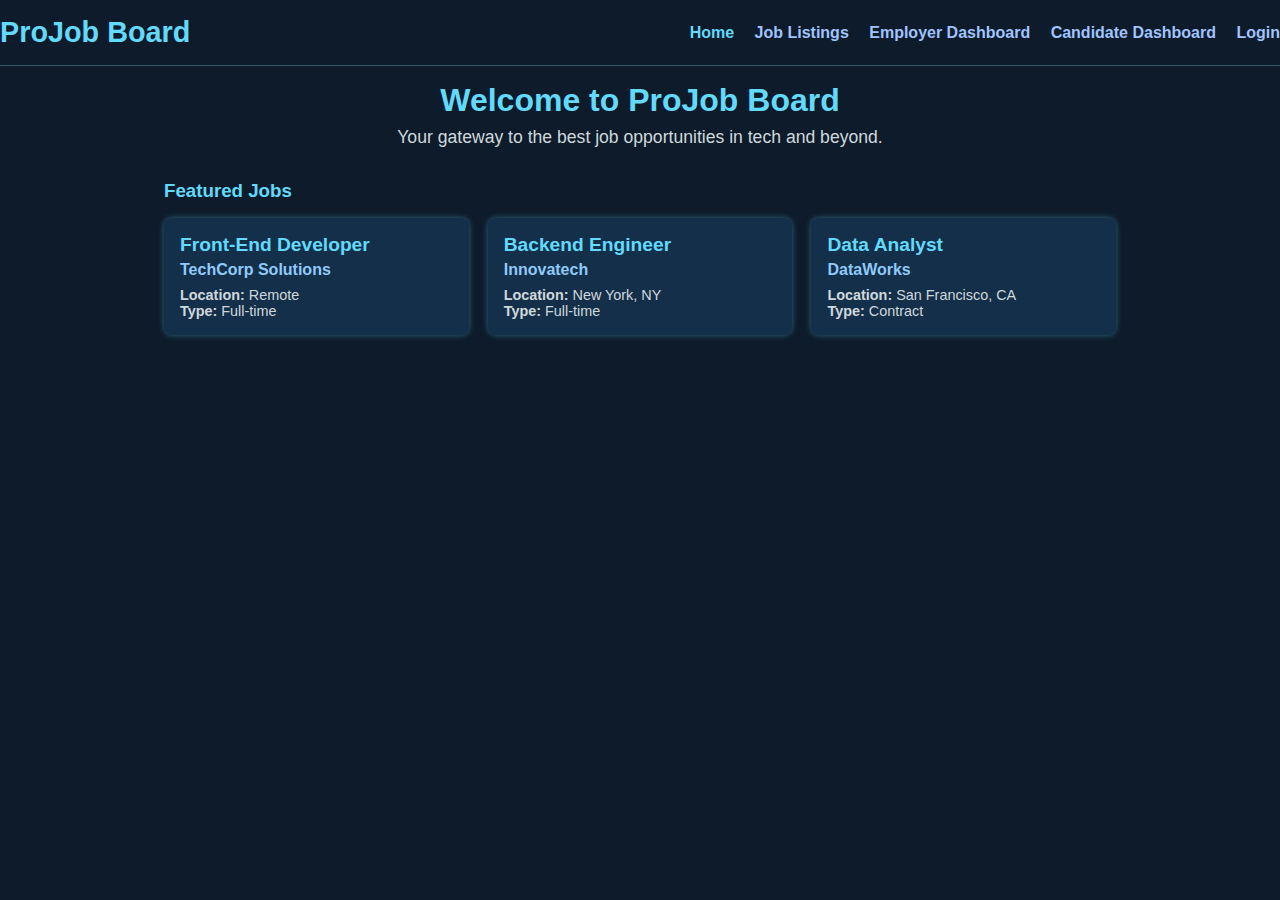
<file: job port/web.html>
<!DOCTYPE html>
<html lang="en">
<head>
<meta charset="UTF-8" />
<meta name="viewport" content="width=device-width, initial-scale=1" />
<title>ProJob Board - Mini Project</title>

<style>
  /* Reset and base */
  * {
    box-sizing: border-box;
    margin: 0; padding: 0;
  }
  body, html {
    height: 100%;
    font-family: 'Segoe UI', Tahoma, Geneva, Verdana, sans-serif;
    background: #0d1b2a;
    color: #e0e0e0;
    overflow-x: hidden;
    position: relative;
  }

  /* Background animation container */
  #background {
    position: fixed;
    top:0; left:0;
    width: 100vw;
    height: 100vh;
    z-index: -1;
    overflow: hidden;
    background: linear-gradient(135deg, #0f2027, #203a43, #2c5364);
  }

  /* Floating circles animation */
  .circle {
    position: absolute;
    border-radius: 50%;
    background: rgba(255,255,255,0.15);
    animation: floatUp linear infinite;
  }

  @keyframes floatUp {
    0% {
      transform: translateY(100vh) scale(1);
      opacity: 0;
    }
    10% {
      opacity: 0.3;
    }
    100% {
      transform: translateY(-20vh) scale(1.3);
      opacity: 0;
    }
  }

  /* Container */
  .container {
    max-width: 1000px;
    margin: 0 auto;
    padding: 1rem 1.5rem;
  }

  /* Header */
  header {
    display: flex;
    justify-content: space-between;
    align-items: center;
    padding: 1rem 0;
    border-bottom: 1px solid #31596a;
  }
  header h1 {
    color: #61dafb;
    font-weight: 700;
    font-size: 1.8rem;
    cursor: pointer;
  }

  nav a {
    color: #a0c4ff;
    margin-left: 1rem;
    text-decoration: none;
    font-weight: 600;
    transition: color 0.3s;
  }
  nav a:hover, nav a.active {
    color: #61dafb;
  }

  /* Main content */
  main {
    margin-top: 1rem;
    min-height: 70vh;
  }

  /* Welcome Section (Home Page) */
  #home-welcome {
    text-align: center;
    margin-bottom: 2rem;
  }
  #home-welcome h2 {
    font-size: 2rem;
    color: #61dafb;
    margin-bottom: 0.5rem;
  }
  #home-welcome p {
    font-size: 1.1rem;
    color: #cfd8dc;
  }

  /* Job Cards */
  .job-list {
    display: grid;
    grid-template-columns: repeat(auto-fit,minmax(280px,1fr));
    gap: 1.2rem;
  }
  .job-card {
    background: #142f4a;
    padding: 1rem;
    border-radius: 8px;
    box-shadow: 0 0 6px rgba(97,218,251,0.4);
    cursor: pointer;
    transition: transform 0.3s, box-shadow 0.3s;
  }
  .job-card:hover {
    transform: translateY(-6px);
    box-shadow: 0 0 15px rgba(97,218,251,0.8);
  }
  .job-title {
    font-size: 1.2rem;
    font-weight: 700;
    color: #61dafb;
    margin-bottom: 0.3rem;
  }
  .job-company {
    color: #90caf9;
    font-weight: 600;
    margin-bottom: 0.5rem;
  }
  .job-location, .job-type {
    font-size: 0.9rem;
    color: #cfd8dc;
  }

  /* Job Detail */
  #job-detail {
    background: #142f4a;
    padding: 1.5rem;
    border-radius: 8px;
    box-shadow: 0 0 10px rgba(97,218,251,0.5);
  }
  #job-detail h3 {
    color: #61dafb;
    margin-bottom: 0.5rem;
  }
  #job-detail p {
    margin-bottom: 0.6rem;
    line-height: 1.3;
  }
  #apply-btn {
    display: inline-block;
    margin-top: 1rem;
    padding: 0.6rem 1.2rem;
    background: #61dafb;
    border: none;
    border-radius: 6px;
    color: #0d1b2a;
    font-weight: 700;
    cursor: pointer;
    transition: background 0.3s;
  }
  #apply-btn:hover {
    background: #3bb0d1;
  }

  /* Dashboards and Forms */
  form {
    background: #142f4a;
    padding: 1.5rem;
    border-radius: 8px;
    box-shadow: 0 0 8px rgba(97,218,251,0.4);
    max-width: 500px;
    margin: 0 auto;
  }
  form label {
    display: block;
    margin: 0.7rem 0 0.3rem;
    font-weight: 600;
  }
  form input, form select, form textarea {
    width: 100%;
    padding: 0.5rem 0.7rem;
    border: none;
    border-radius: 5px;
    margin-bottom: 1rem;
  }
  form button {
    background: #61dafb;
    color: #0d1b2a;
    font-weight: 700;
    padding: 0.7rem 1.3rem;
    border: none;
    border-radius: 6px;
    cursor: pointer;
    transition: background 0.3s;
  }
  form button:hover {
    background: #3bb0d1;
  }

  /* Search bar */
  #search-bar {
    margin-bottom: 1rem;
    text-align: center;
  }
  #search-input {
    width: 80%;
    max-width: 400px;
    padding: 0.5rem 0.8rem;
    border-radius: 6px;
    border: none;
    font-size: 1rem;
  }

  /* Icons container */
  .icon-row {
    margin: 1rem 0;
    text-align: center;
  }
  .icon {
    display: inline-block;
    margin: 0 10px;
    font-size: 2rem;
    cursor: pointer;
    transition: color 0.3s, filter 0.3s;
    color: #61dafb;
    user-select: none;
  }
  .icon:hover, .icon:focus {
    color: #90caf9;
    filter: drop-shadow(0 0 4px #90caf9);
  }

  /* Notifications */
  #notification {
    position: fixed;
    top: 10px;
    right: 10px;
    background: #61dafb;
    color: #0d1b2a;
    padding: 0.7rem 1.2rem;
    border-radius: 8px;
    box-shadow: 0 0 10px #61dafb;
    opacity: 0;
    pointer-events: none;
    transition: opacity 0.5s;
    font-weight: 700;
    z-index: 9999;
  }
  #notification.show {
    opacity: 1;
    pointer-events: auto;
  }

  /* Responsive */
  @media(max-width: 600px){
    header {
      flex-direction: column;
    }
    nav a {
      margin-left: 0;
      margin-right: 1rem;
      display: inline-block;
      margin-bottom: 0.5rem;
    }
    #search-input {
      width: 95%;
    }
  }
</style>

</head>
<body>

<div id="background"></div>

<header>
  <h1 id="logo" tabindex="0">ProJob Board</h1>
  <nav>
    <a href="#" class="nav-link active" data-page="home">Home</a>
    <a href="#" class="nav-link" data-page="listings">Job Listings</a>
    <a href="#" class="nav-link" data-page="employer">Employer Dashboard</a>
    <a href="#" class="nav-link" data-page="candidate">Candidate Dashboard</a>
    <a href="#" class="nav-link" data-page="login">Login</a>
  </nav>
</header>

<main class="container" id="main-content">
  <!-- Dynamic content loaded here -->
</main>

<div id="notification"></div>

<script>
    
  // Background floating circles setup
  const bg = document.getElementById('background');
  const circlesCount = 25;

  for(let i=0; i<circlesCount; i++){
    const circle = document.createElement('div');
    circle.classList.add('circle');
    let size = Math.random() * 60 + 20;
    circle.style.width = size + 'px';
    circle.style.height = size + 'px';
    circle.style.left = Math.random() * 100 + 'vw';
    circle.style.animationDuration = (10 + Math.random()*15) + 's';
    circle.style.animationDelay = (Math.random()*-20) + 's';
    bg.appendChild(circle);
  }

  // Sample job data
  const jobs = [
    {
      id: 1,
      title: "Front-End Developer",
      company: "TechCorp Solutions",
      location: "Remote",
      type: "Full-time",
      description: "We seek a skilled Front-End Developer experienced with React.js and modern UI technologies to join our dynamic team.",
      requirements: "Strong React knowledge, HTML/CSS, JS, and experience with REST APIs.",
      postedDate: "2025-07-01"
    },
    {
      id: 2,
      title: "Backend Engineer",
      company: "Innovatech",
      location: "New York, NY",
      type: "Full-time",
      description: "Join our backend team to build scalable microservices using Node.js and MongoDB.",
      requirements: "Node.js, Express, MongoDB, RESTful API experience.",
      postedDate: "2025-06-28"
    },
    {
      id: 3,
      title: "Data Analyst",
      company: "DataWorks",
      location: "San Francisco, CA",
      type: "Contract",
      description: "Analyze complex datasets to support business decisions and optimize performance.",
      requirements: "Python, SQL, Excel, and visualization tools.",
      postedDate: "2025-07-03"
    }
  ];

  // Reference elements
  const mainContent = document.getElementById('main-content');
  const navLinks = document.querySelectorAll('.nav-link');
  const notification = document.getElementById('notification');

  // Helper to clear active nav
  function setActiveNav(page) {
    navLinks.forEach(link => {
      link.classList.toggle('active', link.dataset.page === page);
    });
  }

  // Show notification
  function showNotification(msg) {
    notification.textContent = msg;
    notification.classList.add('show');
    setTimeout(() => notification.classList.remove('show'), 3500);
  }

  // Render Home Page
  function renderHome(){
    setActiveNav('home');
    mainContent.innerHTML = `
      <section id="home-welcome">
        <h2>Welcome to ProJob Board</h2>
        <p>Your gateway to the best job opportunities in tech and beyond.</p>
      </section>
      <section>
        <h3 style="color:#61dafb; margin-bottom:1rem;">Featured Jobs</h3>
        <div class="job-list" id="featured-jobs">
          ${jobs.slice(0,3).map(job => `
            <div class="job-card" tabindex="0" data-id="${job.id}">
              <div class="job-title">${job.title}</div>
              <div class="job-company">${job.company}</div>
              <div class="job-location"><strong>Location:</strong> ${job.location}</div>
              <div class="job-type"><strong>Type:</strong> ${job.type}</div>
            </div>
          `).join('')}
        </div>
      </section>
    `;

    // Add click handlers to job cards
    document.querySelectorAll('.job-card').forEach(card => {
      card.addEventListener('click', () => {
        const id = parseInt(card.dataset.id);
        renderJobDetail(id);
      });
      card.addEventListener('keypress', e => {
        if(e.key === 'Enter' || e.key === ' ') {
          e.preventDefault();
          const id = parseInt(card.dataset.id);
          renderJobDetail(id);
        }
      });
    });
  }

  // Render Job Listings Page
  function renderListings(){
    setActiveNav('listings');
    mainContent.innerHTML = `
      <section id="search-bar">
        <input type="search" id="search-input" placeholder="Search jobs by title, company, location..." aria-label="Search jobs" />
      </section>
      <section>
        <h2 style="color:#61dafb; margin-bottom:1rem;">Job Listings</h2>
        <div class="job-list" id="job-listings">
          ${jobs.map(job => `
            <div class="job-card" tabindex="0" data-id="${job.id}">
              <div class="job-title">${job.title}</div>
              <div class="job-company">${job.company}</div>
              <div class="job-location"><strong>Location:</strong> ${job.location}</div>
              <div class="job-type"><strong>Type:</strong> ${job.type}</div>
            </div>
          `).join('')}
        </div>
      </section>
    `;

    // Search filter
    const searchInput = document.getElementById('search-input');
    const jobList = document.getElementById('job-listings');

    searchInput.addEventListener('input', () => {
      const query = searchInput.value.toLowerCase();
      jobList.innerHTML = jobs.filter(job => {
        return job.title.toLowerCase().includes(query) ||
               job.company.toLowerCase().includes(query) ||
               job.location.toLowerCase().includes(query);
      }).map(job => `
        <div class="job-card" tabindex="0" data-id="${job.id}">
          <div class="job-title">${job.title}</div>
          <div class="job-company">${job.company}</div>
          <div class="job-location"><strong>Location:</strong> ${job.location}</div>
          <div class="job-type"><strong>Type:</strong> ${job.type}</div>
        </div>
      `).join('');

      // Add click events after re-render
      document.querySelectorAll('.job-card').forEach(card => {
        card.addEventListener('click', () => {
          const id = parseInt(card.dataset.id);
          renderJobDetail(id);
        });
        card.addEventListener('keypress', e => {
          if(e.key === 'Enter' || e.key === ' ') {
            e.preventDefault();
            const id = parseInt(card.dataset.id);
            renderJobDetail(id);
          }
        });
      });
    });

    // Add click handlers
    document.querySelectorAll('.job-card').forEach(card => {
      card.addEventListener('click', () => {
        const id = parseInt(card.dataset.id);
        renderJobDetail(id);
      });
      card.addEventListener('keypress', e => {
        if(e.key === 'Enter' || e.key === ' ') {
          e.preventDefault();
          const id = parseInt(card.dataset.id);
          renderJobDetail(id);
        }
      });
    });
  }

  // Render Job Detail Page
  function renderJobDetail(id){
    const job = jobs.find(j => j.id === id);
    if(!job) {
      mainContent.innerHTML = `<p>Job not found.</p>`;
      return;
    }
    setActiveNav(null);
    mainContent.innerHTML = `
      <section id="job-detail" tabindex="0">
        <h3>${job.title}</h3>
        <p><strong>Company:</strong> ${job.company}</p>
        <p><strong>Location:</strong> ${job.location}</p>
        <p><strong>Job Type:</strong> ${job.type}</p>
        <p><strong>Posted Date:</strong> ${job.postedDate}</p>
        <p><strong>Description:</strong> ${job.description}</p>
        <p><strong>Requirements:</strong> ${job.requirements}</p>
        <button id="apply-btn" aria-label="Apply for this job">Apply Now</button>
      </section>
    `;

    document.getElementById('apply-btn').addEventListener('click', () => {
      renderApplicationForm(id);
    });
  }

  // Render Application Form
  function renderApplicationForm(jobId){
    const job = jobs.find(j => j.id === jobId);
    if(!job) return;
    setActiveNav(null);
    mainContent.innerHTML = `
      <section>
        <h2 style="color:#61dafb; text-align:center; margin-bottom:1rem;">Apply for ${job.title}</h2>
        <form id="application-form" aria-label="Job application form">
          <label for="fullName">Full Name</label>
          <input type="text" id="fullName" name="fullName" placeholder="Your full name" required />
          
          <label for="email">Email</label>
          <input type="email" id="email" name="email" placeholder="Your email address" required />
          
          <label for="resume">Upload Resume (PDF)</label>
          <input type="file" id="resume" name="resume" accept=".pdf" required />
          
          <label for="coverLetter">Cover Letter</label>
          <textarea id="coverLetter" name="coverLetter" placeholder="Write your cover letter here..." rows="4"></textarea>
          
          <button type="submit">Submit Application</button>
        </form>
      </section>
    `;

    document.getElementById('application-form').addEventListener('submit', (e) => {
      e.preventDefault();
      // Validate and simulate email notification
      showNotification(`Application submitted successfully for "${job.title}"!`);
      renderHome();
    });
  }

  // Employer Dashboard (mock)
  function renderEmployerDashboard(){
    setActiveNav('employer');
    mainContent.innerHTML = `
      <section>
        <h2 style="color:#61dafb; margin-bottom:1rem;">Employer Dashboard</h2>
        <form id="job-post-form" aria-label="Post a new job">
          <label for="jobTitle">Job Title</label>
          <input type="text" id="jobTitle" name="jobTitle" placeholder="Enter job title" required />
          
          <label for="companyName">Company Name</label>
          <input type="text" id="companyName" name="companyName" placeholder="Your company name" required />
          
          <label for="jobLocation">Location</label>
          <input type="text" id="jobLocation" name="jobLocation" placeholder="Job location" required />
          
          <label for="jobType">Job Type</label>
          <select id="jobType" name="jobType" required>
            <option value="" disabled selected>Select type</option>
            <option>Full-time</option>
            <option>Part-time</option>
            <option>Contract</option>
            <option>Internship</option>
          </select>
          
          <label for="jobDescription">Job Description</label>
          <textarea id="jobDescription" name="jobDescription" rows="4" placeholder="Describe the job" required></textarea>
          
          <label for="jobRequirements">Requirements</label>
          <textarea id="jobRequirements" name="jobRequirements" rows="3" placeholder="Job requirements" required></textarea>
          
          <button type="submit">Post Job</button>
        </form>
      </section>
    `;

    document.getElementById('job-post-form').addEventListener('submit', e => {
      e.preventDefault();
      // Mock adding job (no backend)
      showNotification('Job posted successfully!');
      renderListings();
    });
  }

  // Candidate Dashboard (mock)
  function renderCandidateDashboard(){
    setActiveNav('candidate');
    mainContent.innerHTML = `
      <section>
        <h2 style="color:#61dafb; margin-bottom:1rem;">Candidate Dashboard</h2>
        <p style="text-align:center; color:#cfd8dc;">Manage your profile and view your job applications here.</p>
        <form id="profile-form" aria-label="Candidate profile form">
          <label for="candName">Full Name</label>
          <input type="text" id="candName" name="candName" placeholder="Your full name" required />
          
          <label for="candEmail">Email</label>
          <input type="email" id="candEmail" name="candEmail" placeholder="Your email" required />
          
          <label for="candSkills">Skills</label>
          <input type="text" id="candSkills" name="candSkills" placeholder="Your skills, comma separated" />
          
          <button type="submit">Update Profile</button>
        </form>
      </section>
    `;

    document.getElementById('profile-form').addEventListener('submit', e => {
      e.preventDefault();
      showNotification('Profile updated successfully!');
      renderCandidateDashboard();
    });
  }

  // Login Page (mock)
  function renderLogin(){
    setActiveNav('login');
    mainContent.innerHTML = `
      <section style="max-width: 400px; margin: 2rem auto;">
        <h2 style="color:#61dafb; margin-bottom:1rem; text-align:center;">User Login</h2>
        <form id="login-form" aria-label="Login form">
          <label for="username">Username</label>
          <input type="text" id="username" name="username" placeholder="Enter username" required />
          
          <label for="password">Password</label>
          <input type="password" id="password" name="password" placeholder="Enter password" required />
          
          <button type="submit">Login</button>
        </form>
      </section>
    `;

    document.getElementById('login-form').addEventListener('submit', e => {
      e.preventDefault();
      // Mock login success
      showNotification('Login successful!');
      renderHome();
    });
  }

  // Navigation handler
  navLinks.forEach(link => {
    link.addEventListener('click', e => {
      e.preventDefault();
      const page = link.dataset.page;
      switch(page){
        case 'home': renderHome(); break;
        case 'listings': renderListings(); break;
        case 'employer': renderEmployerDashboard(); break;
        case 'candidate': renderCandidateDashboard(); break;
        case 'login': renderLogin(); break;
        default: renderHome();
      }
    });
  });

  // Logo click resets home
  document.getElementById('logo').addEventListener('click', renderHome);
  document.getElementById('logo').addEventListener('keypress', e => {
    if(e.key === 'Enter' || e.key === ' ') {
      e.preventDefault();
      renderHome();
    }
  });

  // Initial page load
  renderHome();

</script>
</body>
</html>
</file>
